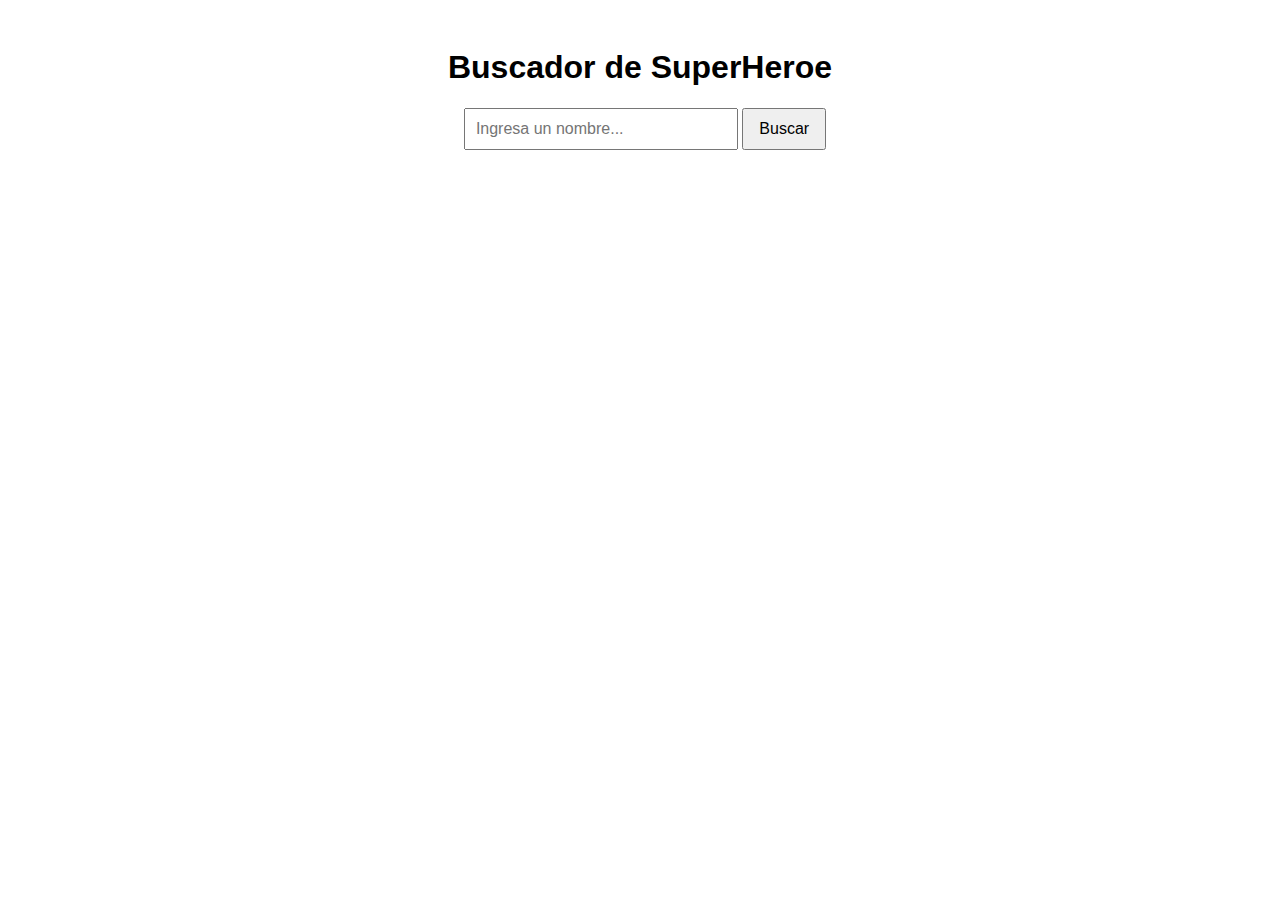
<file: Dia12+1/index.html>
<!DOCTYPE html>
<html lang="en">
<head>
    <meta charset="UTF-8">
    <meta name="viewport" content="width=device-width, initial-scale=1.0">
    <title>Document</title>
    <link rel="stylesheet" href="./styles/style.css">
</head>
<body>
    
    <h1>Buscador de SuperHeroe</h1>

    <input type="text" id="nombreSuper" placeholder="Ingresa un nombre..." />
    <button onclick="buscarSuper()">Buscar</button>

    <div id="resultados" class="resultado">


    </div>

</body>
<script src="./scripts/script.js"></script>
</html>
</file>
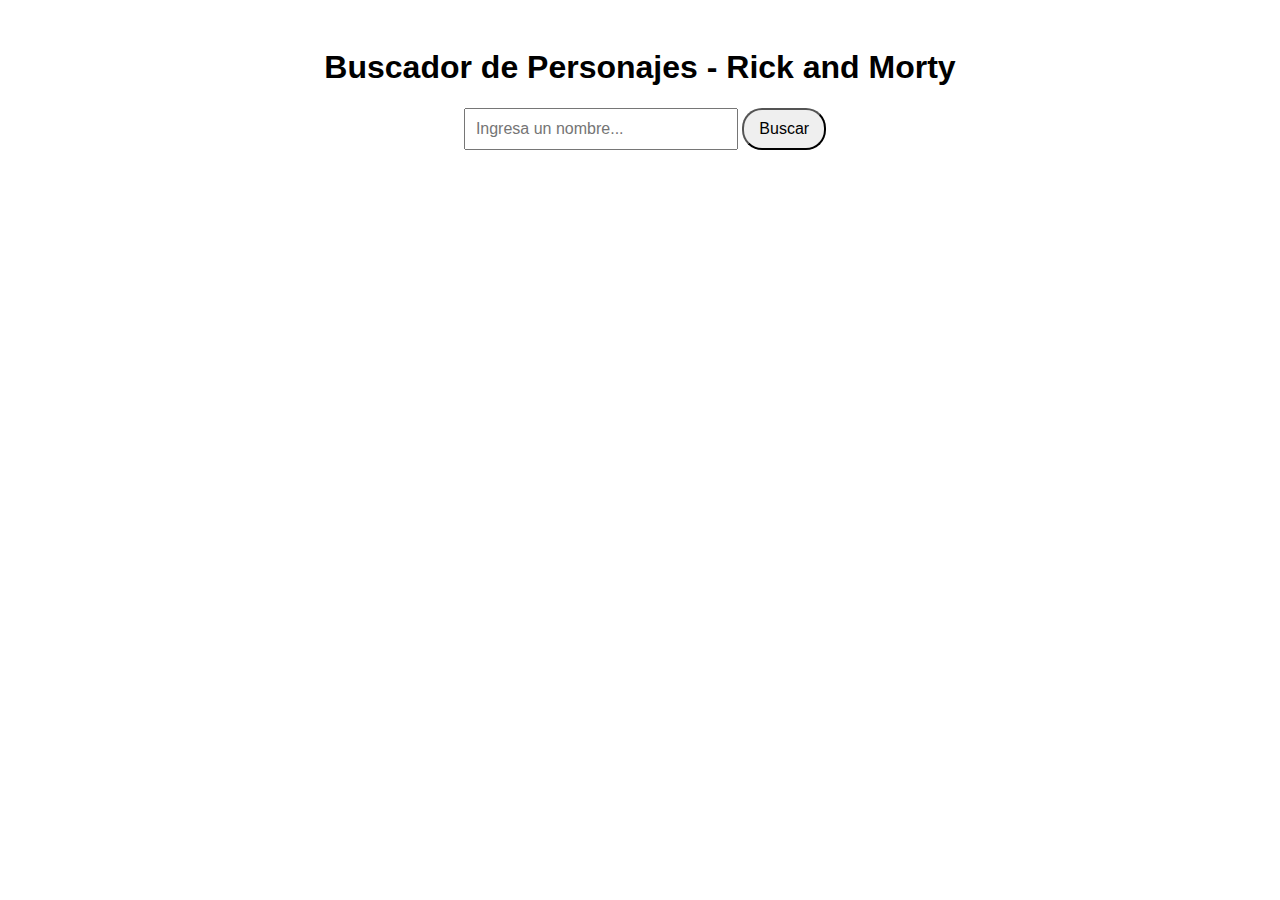
<file: Dia9/index.html>
<!DOCTYPE html>
<html lang="en">
<head>
    <meta charset="UTF-8">
    <meta name="viewport" content="width=device-width, initial-scale=1.0">
    <title>Document</title>
    <link rel="stylesheet" href="./styles/style.css">
</head>
<body>
    <h1>Buscador de Personajes - Rick and Morty</h1>
    <input type="text"id="nombreInput" placeholder="Ingresa un nombre..."/>
    <button onclick="buscarPersonaje()">Buscar</button>
    <div id="resultados" class="resultados">
        

    </div>
</body>
<script src="./scripts/script.js"></script>
</html>
</file>
<file: Dia12+1/styles/style.css>
body{
    font-family: Arial, sans-serif;
    padding: 20px;
    text-align: center;
}
input[placeholder="Ingresa un nombre..."]{
    padding: 10px;
    width: 250px;
    font-size: 16px;
    margin-left: 10px;
}


button{
    padding: 10px 15px;
    font-size: 16px;
    
}
button:hover{
    background-color: aqua;
}
.resultado{
    margin-top: 30px;
    display: flex;
    flex-wrap: wrap;
    justify-content: center;
    gap: 20px;
}
.card{
    background-color: #fff;
    padding: 15px;
    border: 1px solid #ddd;
    border-radius: 8px;
    width: 200px;
}
.card img{
    width: 100%;
    border-radius: 5px;
}
</file>
<file: Dia9/styles/style.css>
body{
    font-family: Arial, Helvetica, sans-serif;
    padding: 20px;
    text-align: center;
}

#nombreInput{
    padding: 10px;
    width: 250px;
    font-size: 16px;
    margin-left: 10px;
}
button{
    padding: 10px 15px;
    font-size: 16px;
    cursor: pointer;
    border-radius: 20px;
}
.resultado{
    margin-top: 30px;
    display: flex;
    flex-wrap: wrap;
    justify-content: center;
    gap: 20px;
}
.card{
    background-color: #fff;
    padding: 15px;
    border: 1px solid #ddd;
    border-radius: 8px;
    width: 200px;
}
.card img{
    width: 100%;
    border-radius: 5px;
}
</file>
